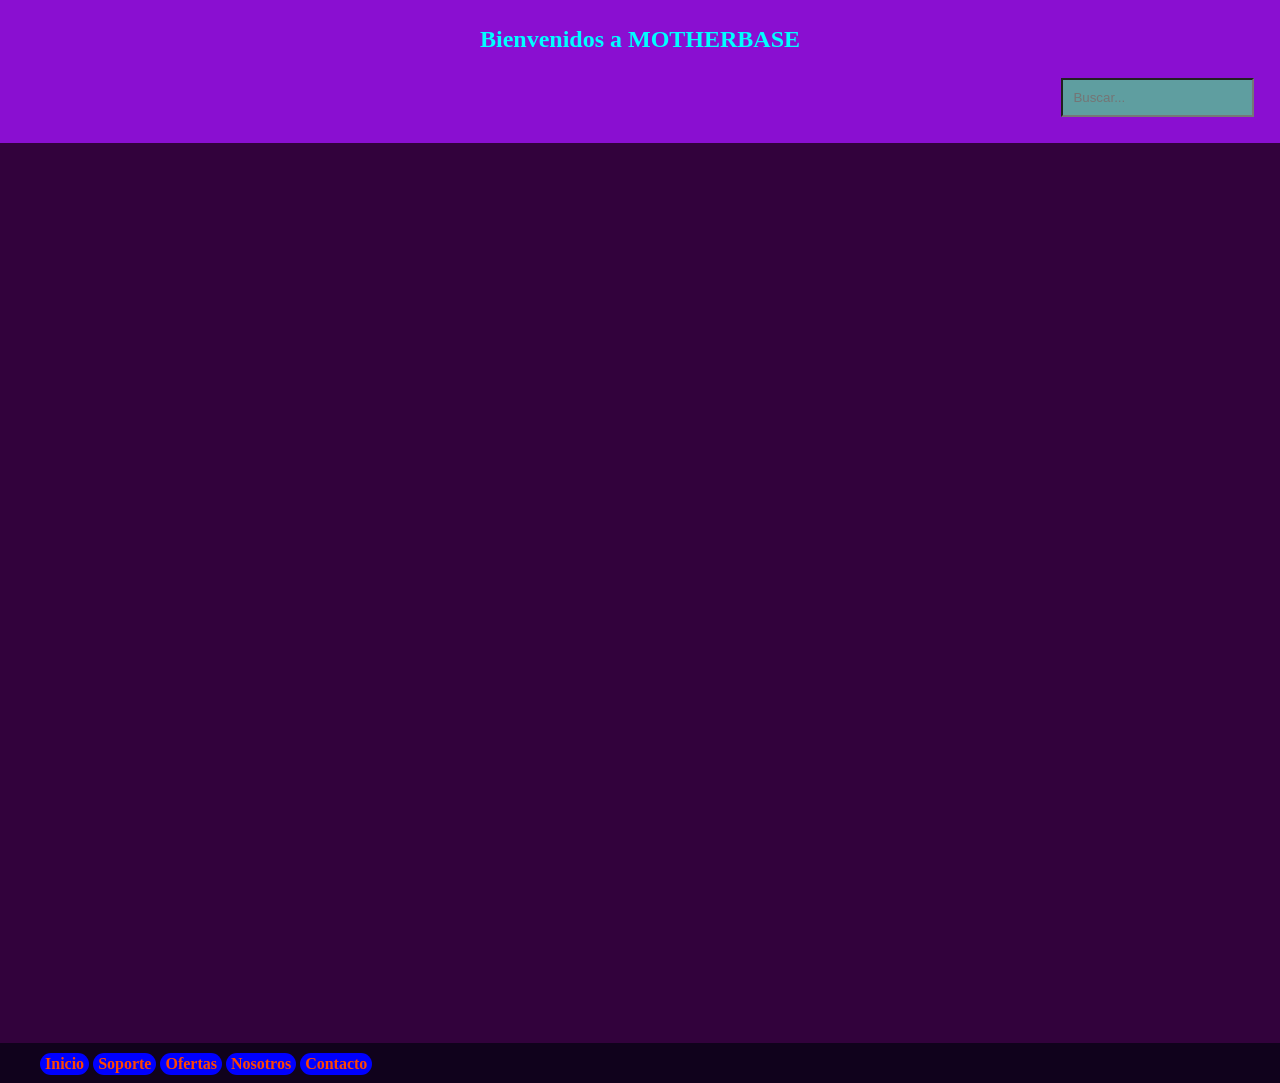
<file: contacto.html>
<!DOCTYPE html>
<html lang="es">
<head>
    <meta charset="utf-8">
    <meta name="viewport" content="width=device-width, initial-scale=1.0">
    <title>MOTHERBASE</title>
    <link rel="stylesheet" href="./css/stylesheet.css">
</head>
<body>
    <header>
        <article class="title">
            <h1>Bienvenidos a MOTHERBASE</h1>
        </article>
        <nav>
            <input type="text" name="Buscar" placeholder="Buscar...">
        </nav>  
    </header>
    <main></main>
    <footer>
        <ul>
            <li><a href="./index.html">Inicio</a></li>
            <li><a href="soporte.html">Soporte</a></li>
            <li><a href="./ofertas.html">Ofertas</a></li>
            <li><a href="./nosotros.html">Nosotros</a></li>
            <li><a href="./contacto.html">Contacto</a></li>
        </ul>
    </footer>
</body>
</html>
</file>
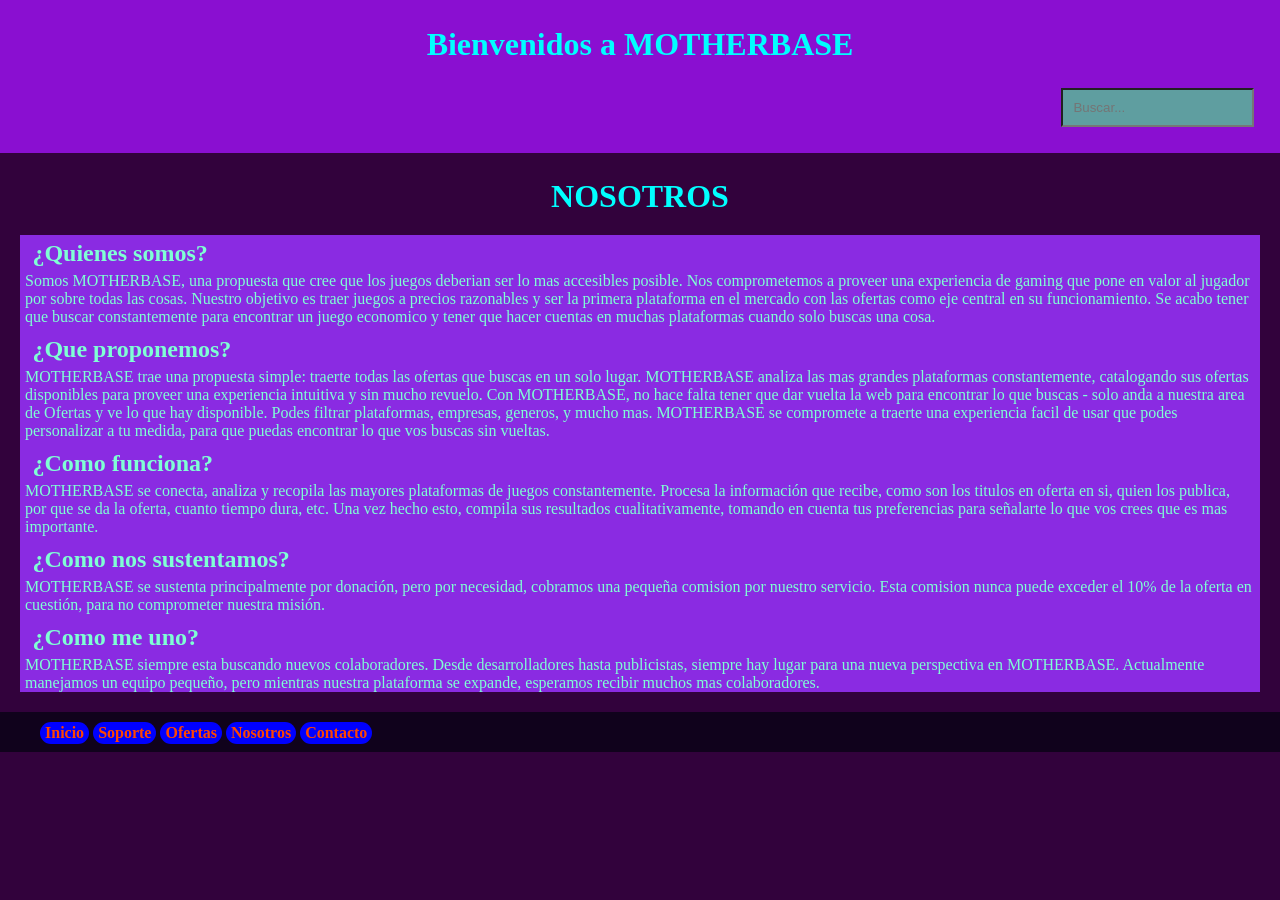
<file: nosotros.html>
<!DOCTYPE html>
<html lang="es">
<head>
    <meta charset="utf-8">
    <meta name="viewport" content="width=device-width, initial-scale=1.0">
    <title>MOTHERBASE</title>
    <link rel="stylesheet" href="./css/stylesheet.css">
</head>
<body>
    <header>
        <h1>Bienvenidos a MOTHERBASE</h1>
      <nav>
            <input type="text" name="Buscar" placeholder="Buscar...">
        </nav>  
    </header>

    <main class="shorter">
        <h1>NOSOTROS</h1>
        <section id="nosotros">
            <h2>¿Quienes somos?</h2>
            <p>Somos MOTHERBASE, una propuesta que cree que los juegos deberian ser lo mas accesibles posible. Nos comprometemos a proveer una experiencia de gaming que pone en valor al jugador por sobre todas las cosas. Nuestro objetivo es traer juegos a precios razonables y ser la primera plataforma en el mercado con las ofertas como eje central en su funcionamiento. Se acabo tener que buscar constantemente para encontrar un juego economico y tener que hacer cuentas en muchas plataformas cuando solo buscas una cosa.</p>
            <h2>¿Que proponemos?</h2>
            <p>MOTHERBASE trae una propuesta simple: traerte todas las ofertas que buscas en un solo lugar. MOTHERBASE analiza las mas grandes plataformas constantemente, catalogando sus ofertas disponibles para proveer una experiencia intuitiva y sin mucho revuelo. Con MOTHERBASE, no hace falta tener que dar vuelta la web para encontrar lo que buscas - solo anda a nuestra area de Ofertas y ve lo que hay disponible. Podes filtrar plataformas, empresas, generos, y mucho mas. MOTHERBASE se compromete a traerte una experiencia facil de usar que podes personalizar a tu medida, para que puedas encontrar lo que vos buscas sin vueltas.</p>
            <h2>¿Como funciona?</h2>
            <p>MOTHERBASE se conecta, analiza y recopila las mayores plataformas de juegos constantemente. Procesa la información que recibe, como son los titulos en oferta en si, quien los publica, por que se da la oferta, cuanto tiempo dura, etc. Una vez hecho esto, compila sus resultados cualitativamente, tomando en cuenta tus preferencias para señalarte lo que vos crees que es mas importante.</p>
            <h2>¿Como nos sustentamos?</h2>
            <p>MOTHERBASE se sustenta principalmente por donación, pero por necesidad, cobramos una pequeña comision por nuestro servicio. Esta comision nunca puede exceder el 10% de la oferta en cuestión, para no comprometer nuestra misión.</p>
            <h2>¿Como me uno?</h2>
            <p>MOTHERBASE siempre esta buscando nuevos colaboradores. Desde desarrolladores hasta publicistas, siempre hay lugar para una nueva perspectiva en MOTHERBASE. Actualmente manejamos un equipo pequeño, pero mientras nuestra plataforma se expande, esperamos recibir muchos mas colaboradores.</p>
        </section>
        <section></section>
        <article></article>
        <article></article>
        <article></article>
    </main>

    <article></article>
    
    <aside></aside>

    <footer>
        <ul>
            <li><a href="./index.html">Inicio</a></li>
            <li><a href="./soporte.html">Soporte</a></li>
            <li><a href="./ofertas.html">Ofertas</a></li>
            <li><a href="nosotros.html">Nosotros</a></li>
            <li><a href="./contacto.html">Contacto</a></li>
        </ul>
    </footer>

</body>
</html>
</file>
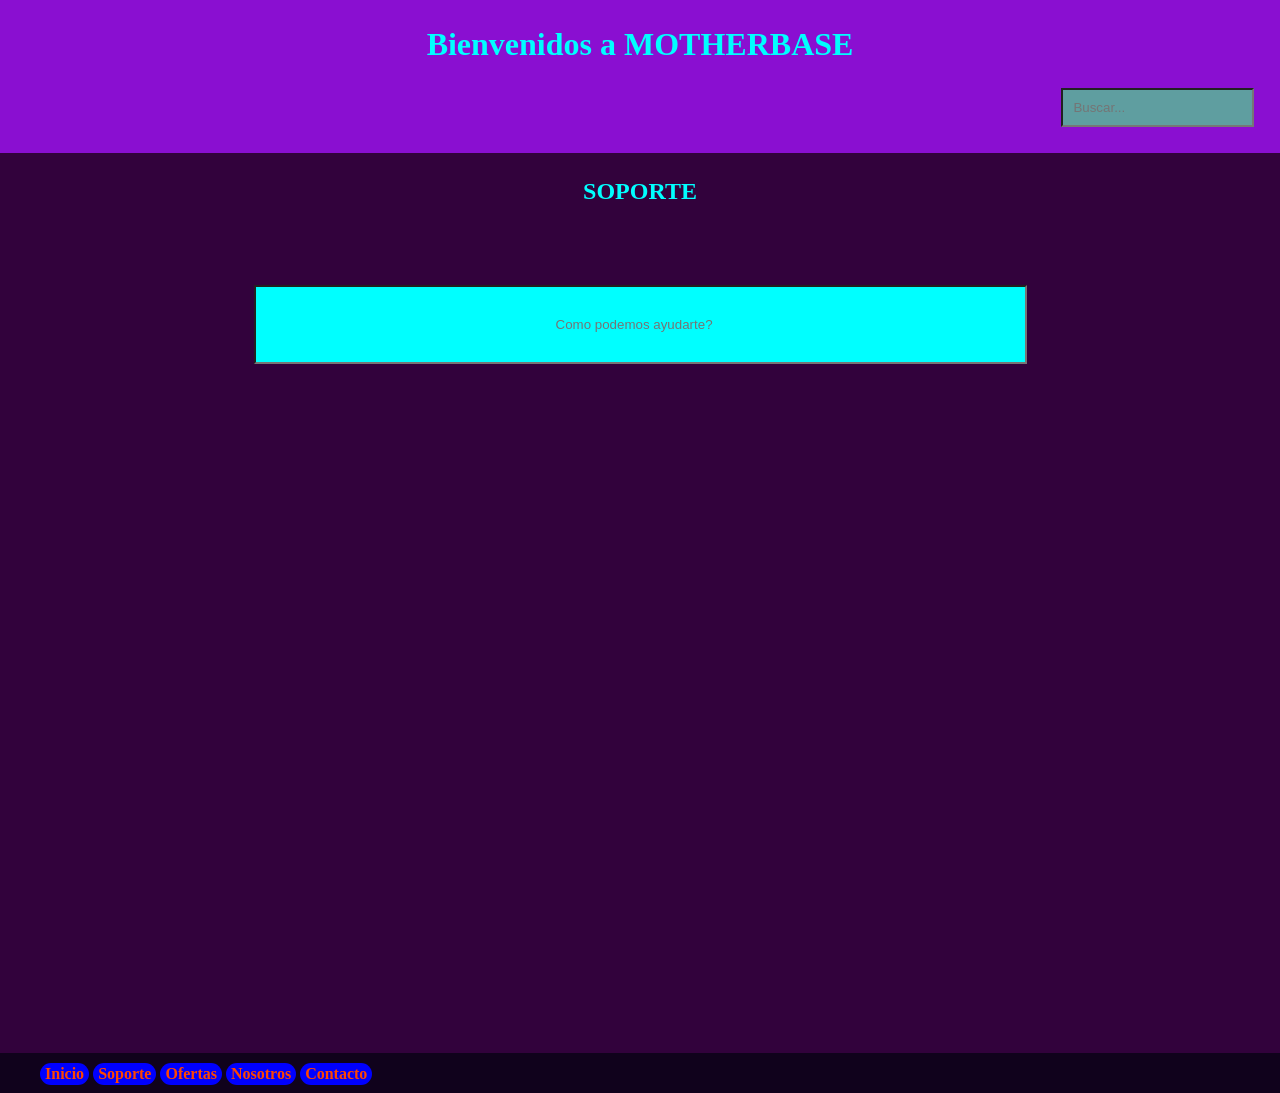
<file: soporte.html>
<!DOCTYPE html>
<html lang="es">
<head>
    <meta charset="utf-8">
    <meta name="viewport" content="width=device-width, initial-scale=1.0">
    <title>MOTHERBASE</title>
    <link rel="stylesheet" href="./css/stylesheet.css">
</head>
<body>
    <header>
        <h1>Bienvenidos a MOTHERBASE</h1>
         <nav>
            <input type="text" name="Buscar" placeholder="Buscar...">
        </nav> 
    </header>

    <main>
        <section>
            <h1>SOPORTE</h1>
        </section>
        <section id="soporte">
            <input id="supportsearch" type="text" name="Preguntas" placeholder="Como podemos ayudarte?">
        </section>
        <section></section>
        <article></article>
        <article></article>
        <article></article>
    </main>

    <footer>
        <ul>
            <li><a href="./index.html">Inicio</a></li>
            <li><a href="soporte.html">Soporte</a></li>
            <li><a href="./ofertas.html">Ofertas</a></li>
            <li><a href="./nosotros.html">Nosotros</a></li>
            <li><a href="./contacto.html">Contacto</a></li>
        </ul>
    </footer>

</body>
</html>
</file>
<file: css/stylesheet.css>
*{
    padding: 1;
    margin: 0;
    box-sizing: border-box;
}

body{
    background-color: rgb(50, 2, 60);
}

header{
    background-color: rgb(138, 15, 209);
    height: 30%;
    align-items: center;
}


nav{
    display: flex;
    justify-content: flex-end;
    align-items: center;
}

main{
    height: 900px;
}

footer{
    background-color: rgb(16, 2, 28);
    height: 40px
}

footer ul{
    padding-top: 10px;
    list-style-type: none;
}

footer ul li{
    display: inline-block;
    padding: 2px 5px;
    background-color: blue;
    border-radius: 50px;
}

footer ul li a{
    text-decoration: none;
    color: orangered;
    font-weight: bold;
}

h1{
    color: aqua;
    text-align: center;
    padding-top: 2%;
}

h2{
    color: aquamarine;
    padding-left: 1%;
    padding-top: 5px;
}

nav input{
    background-color: cadetblue;
    margin: 2%;
    padding: 10px;
}

#banner{
    height: 350px;
    margin-top: 50px;
    padding-bottom: 10px;
    background-color: rgba(90, 6, 90, 0.712);
}

.game{
    height: 250px;
    width: 250px;
    background-color: rgb(239, 88, 114);
    display: inline-block;
    margin: 20px;
}

.ofertas{
    display: flex;
    align-items: flex-start;
    flex-wrap: wrap;
}

#soporte{
    display: flex;
    justify-content: center;

}

#supportsearch{
    padding: 30px 300px;
    background-color: aqua;
    margin: 80px;
}

#nosotros{
    margin: 20px;
    color: aliceblue;
    background-color: blueviolet;
    width: auto;
    height: 70%;
}

#nosotros p{
    color: aquamarine;
    margin: 5px;
}

.shorter{
    height: 90%;
}
</file>
